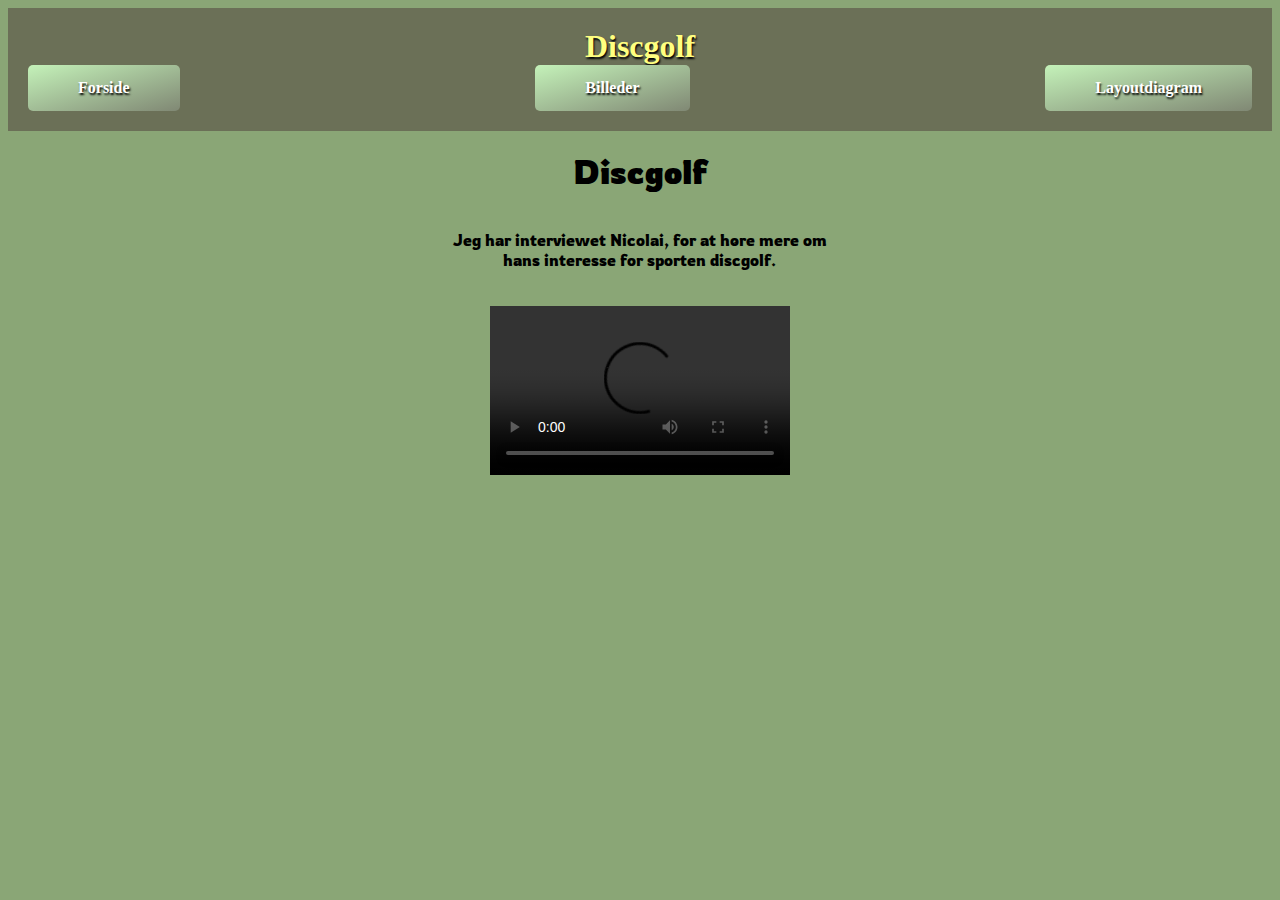
<file: index.html>
<!DOCTYPE html>
<html lang="en">

<head>
    <meta charset="UTF-8">
    <meta http-equiv="X-UA-Compatible" content="IE=edge">
    <meta name="viewport" content="width=device-width, initial-scale=1.0">
    <title>Forside</title>
    <link rel="stylesheet" href="style.css">
    <link rel="preconnect" href="https://fonts.googleapis.com">
    <link rel="preconnect" href="https://fonts.gstatic.com" crossorigin>
    <link href="https://fonts.googleapis.com/css2?family=Rowdies&display=swap" rel="stylesheet">
</head>

<body>
    <header>
        <div class="logo"><a href="index.html">Discgolf</a></div>
        <nav>
            <ul>
                <li><a href="index.html">Forside</a></li>
                <li><a href="billeder.html">Billeder</a></li>
                <li><a href="layoutdiagram.html">Layoutdiagram</a></li>
            </ul>
        </nav>
    </header>
    <div class="forside_text">
        <h1>Discgolf</h1>
        <div class="grid_container2">
            <div class="grid_1">
                <p>Jeg har interviewet Nicolai, for at høre mere om hans interesse for sporten discgolf. </p>
            </div>
            <div class="grid_1">
                <video class="video_1" controls
                    src="http://lauritshartmann.dk/kea/05_indhold/interesse_video.mp4"></video>
            </div>
        </div>
    </div>

</body>

</html>
</file>
<file: style.css>
body {
  background-color: #8aa676;
}

header {
  position: relative;
  background-color: #6b7057;
  padding: 20px;
  color: white;
  text-align: center;
  z-index: 1000;
}
header .logo a {
  font-size: 2rem;
}

header nav ul {
  display: flex;
  justify-content: space-between;
  list-style: none;
  margin: 0;
  padding: 0;
  gap: 50px;
}

nav li {
  float: left;
}

a {
  text-decoration: none;
  font-weight: 600;
  color: rgb(255, 255, 128);
  text-shadow: 1px 2px 2px black;
}
a:hover {
  color: yellow;
}

nav a {
  display: block;
  color: white;
  text-align: center;
  padding: 14px 16px;
  text-decoration: none;
  padding-left: 50px;
  padding-right: 50px;
  background-image: linear-gradient(to bottom right, #c4f2b9, #808874);
  border-radius: 5px;
}

nav a:hover {
  color: #fff1e6;
  background-image: linear-gradient(to bottom right, #ffe092, #bba282);
}

main {
  margin: 20px;
  text-align: center;
}

.grid_container2 {
  display: grid;
  grid-template-columns: 1fr 1fr 1fr;
  grid-gap: 10px;
}

.grid_1:nth-child(1) {
  grid-column: 2;
  grid-row: 1;
  justify-self: center;
  align-self: center;
}

.grid_1:nth-child(2) {
  grid-column: 2;
  grid-row: 3;
  justify-self: center;
  align-self: center;
}

.grid_container {
  display: grid;
  box-sizing: border-box;
  grid-template-columns: 1fr 1fr 1fr;
  grid-gap: 10px;
  text-align: center;
  font-family: "Rowdies", cursive;
}

.billeder:nth-child(1):nth-child(1) {
  grid-column: 1;
  grid-row: 1;
  justify-self: center;
  align-self: center;
}

.img_assets {
  width: 100%;
  height: 100%;
}
.forside_text {
  text-align: center;
  font-family: "Rowdies", cursive;
}
.billeder_text {
  text-align: center;
  font-family: "Rowdies", cursive;
}

.video_1 {
  width: 100%;
  height: auto;
  aspect-ratio: 16 / 9;
}

iframe {
  width: 100%;
  height: auto;

  aspect-ratio: 16 / 9;
}
</file>
